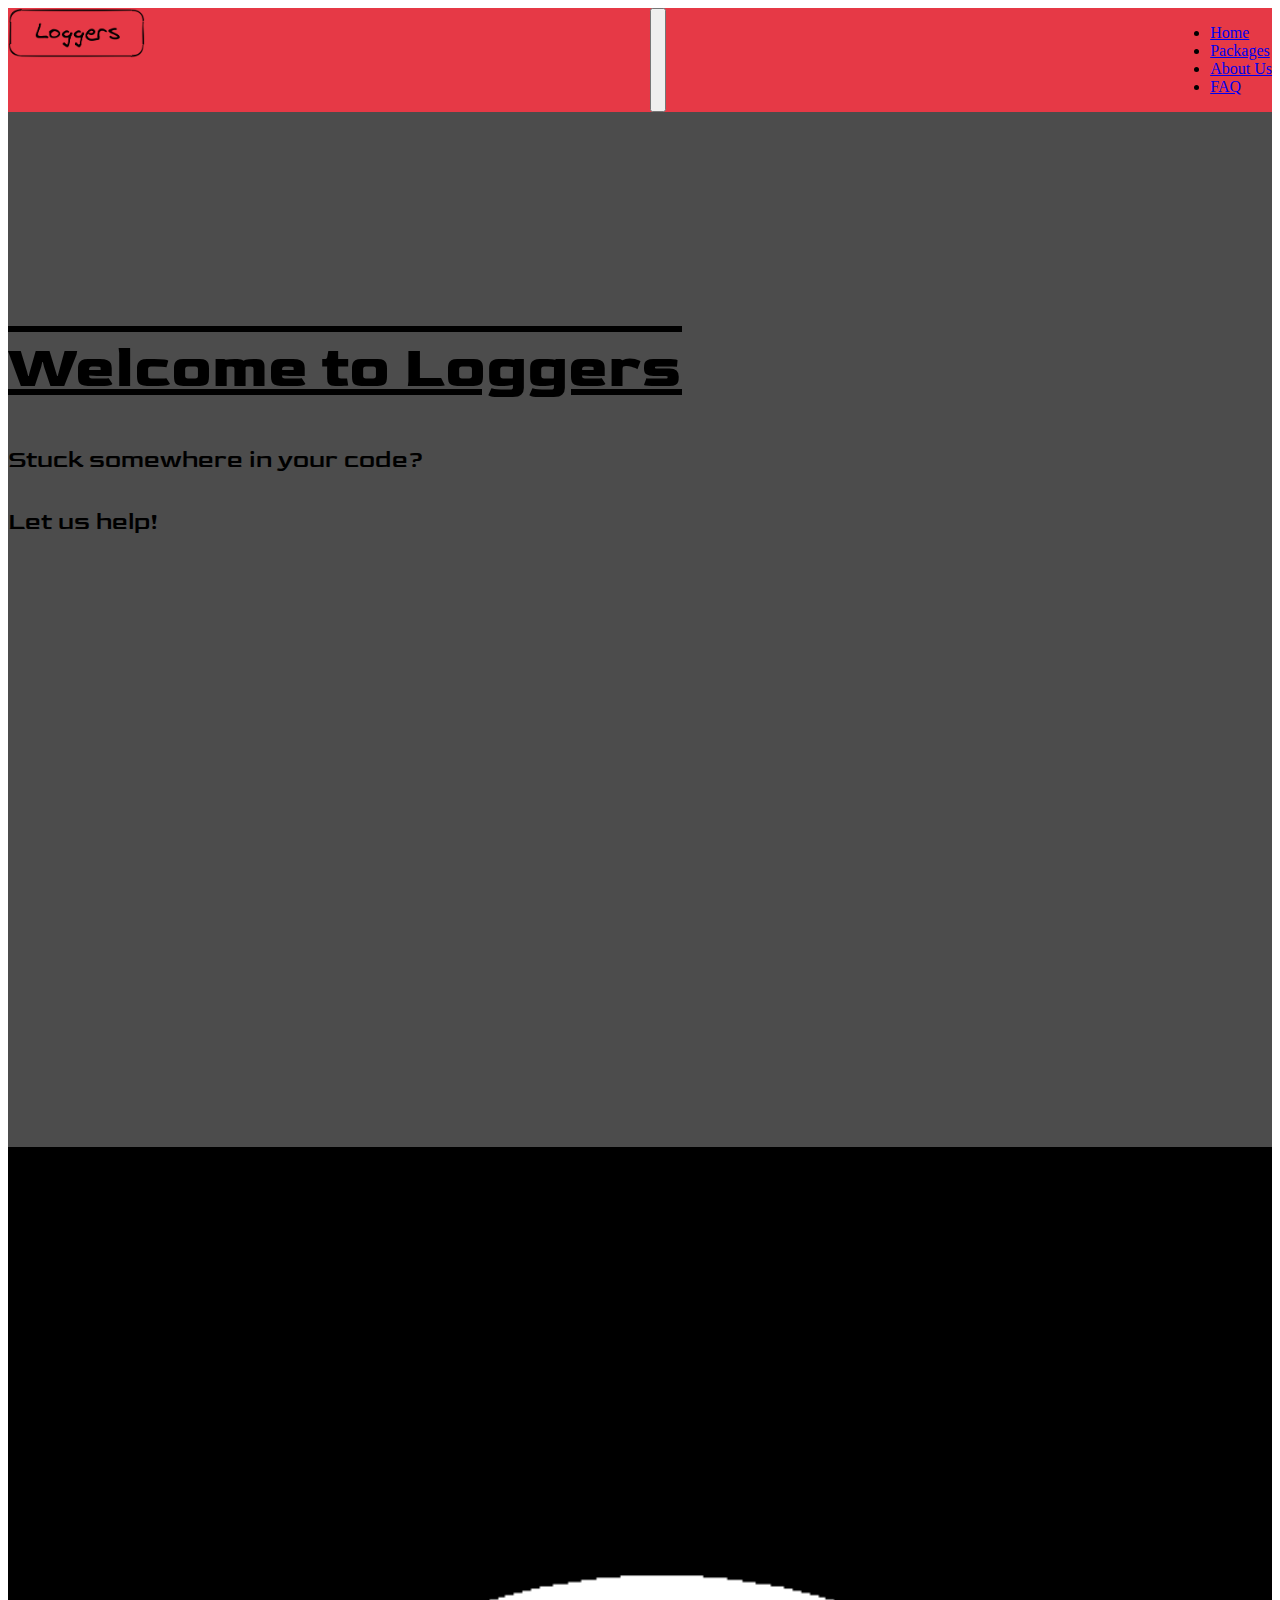
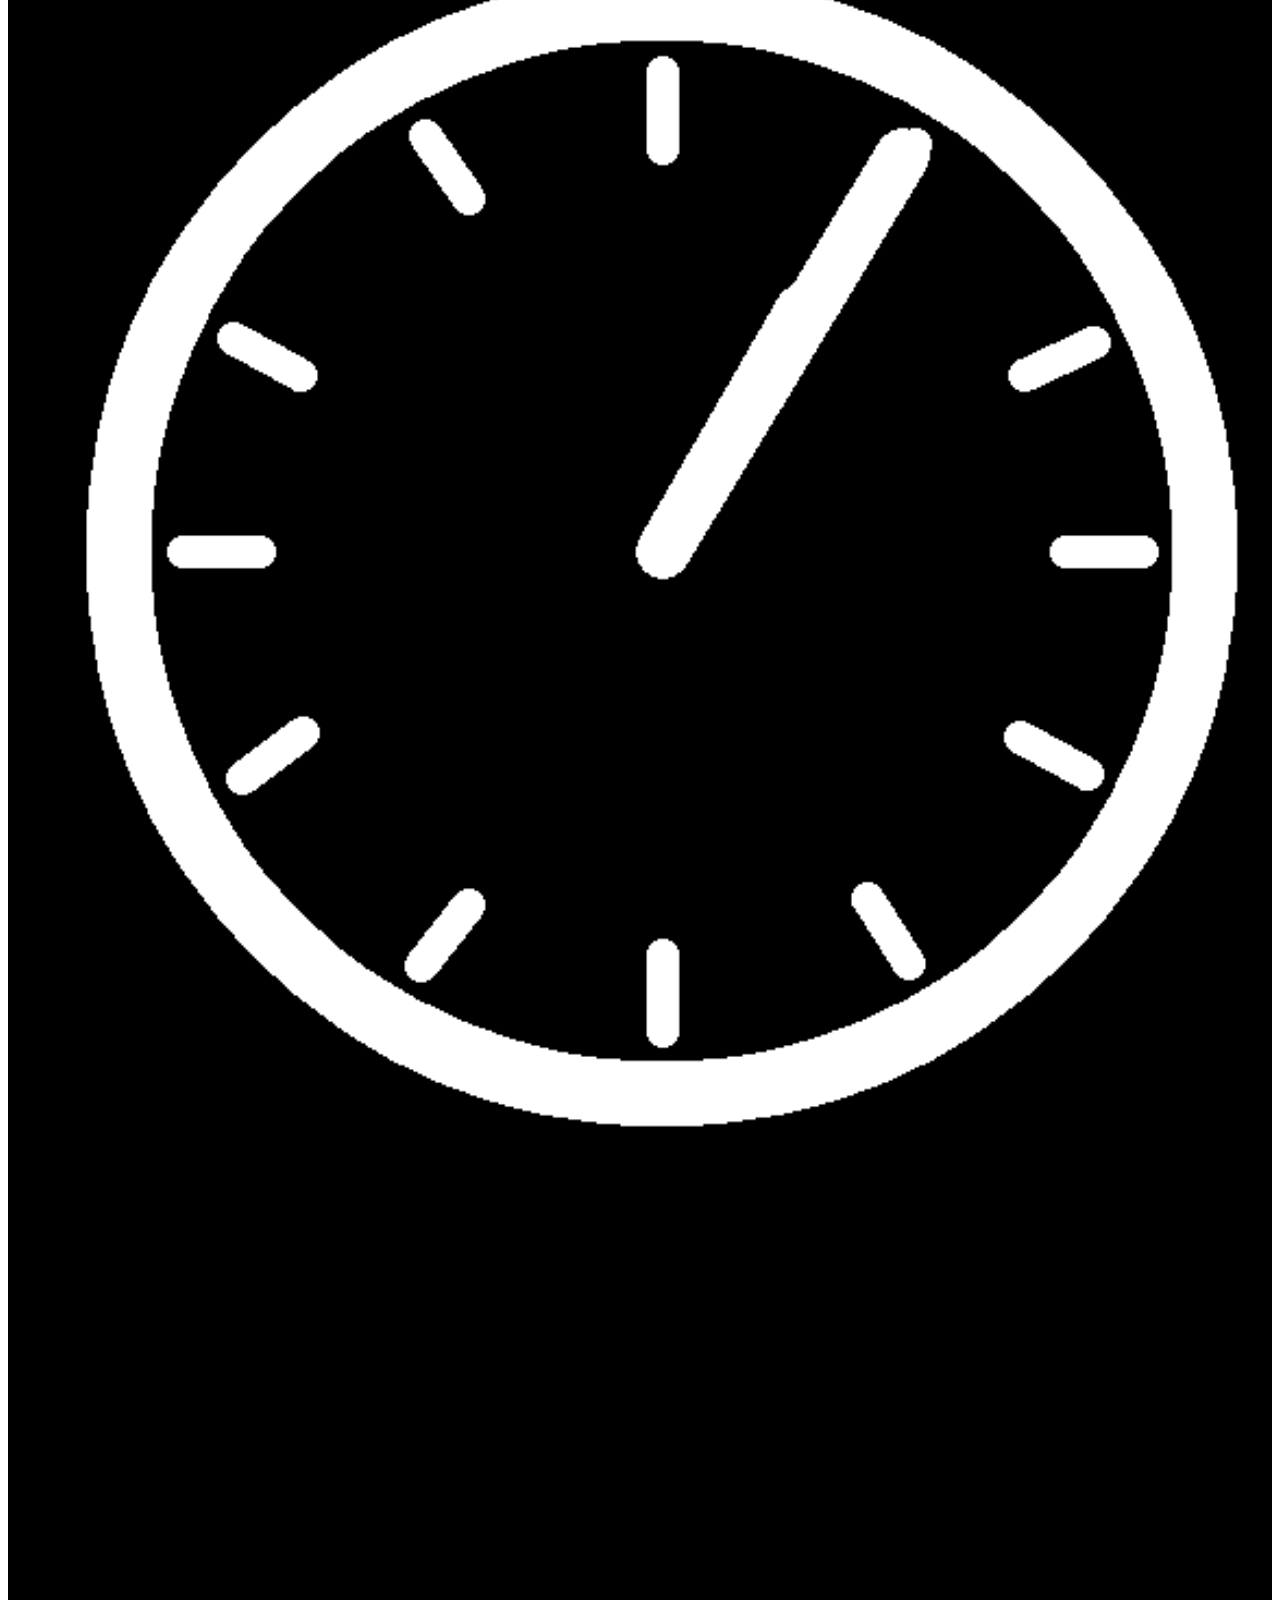
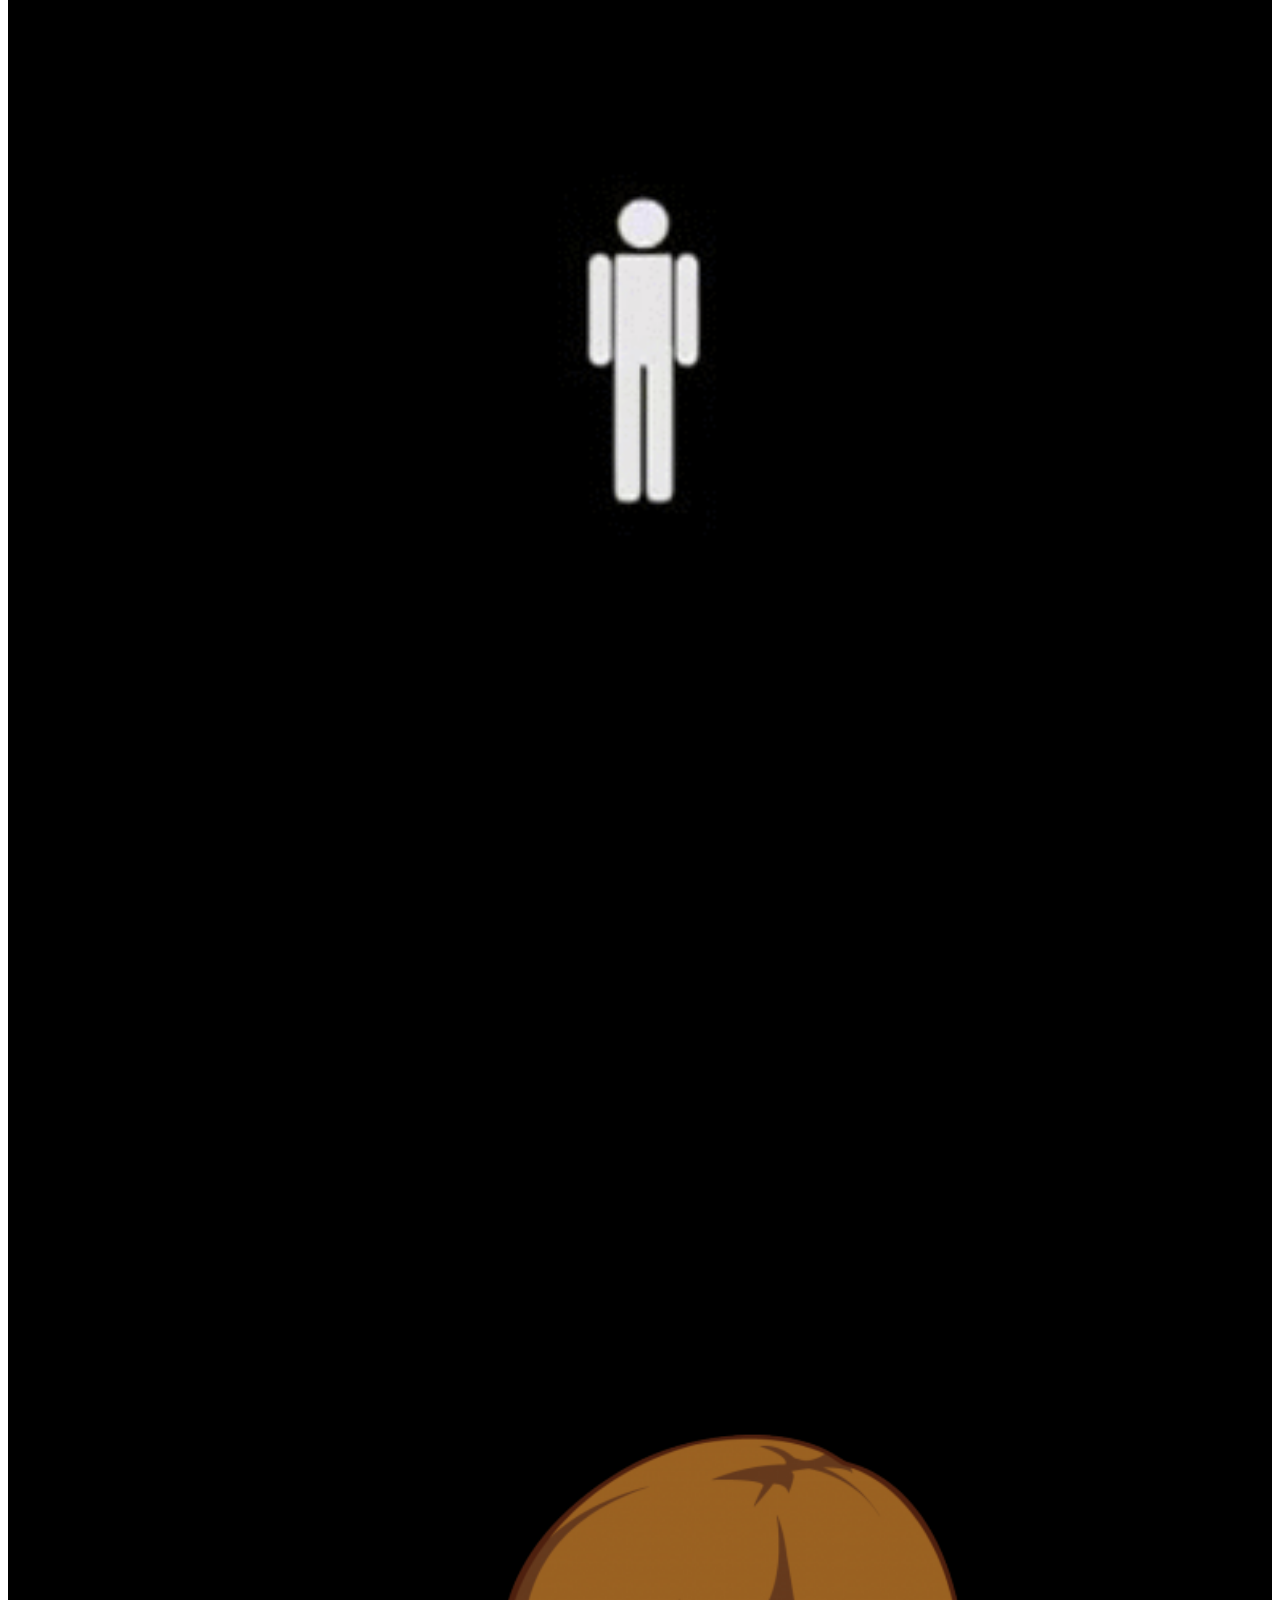
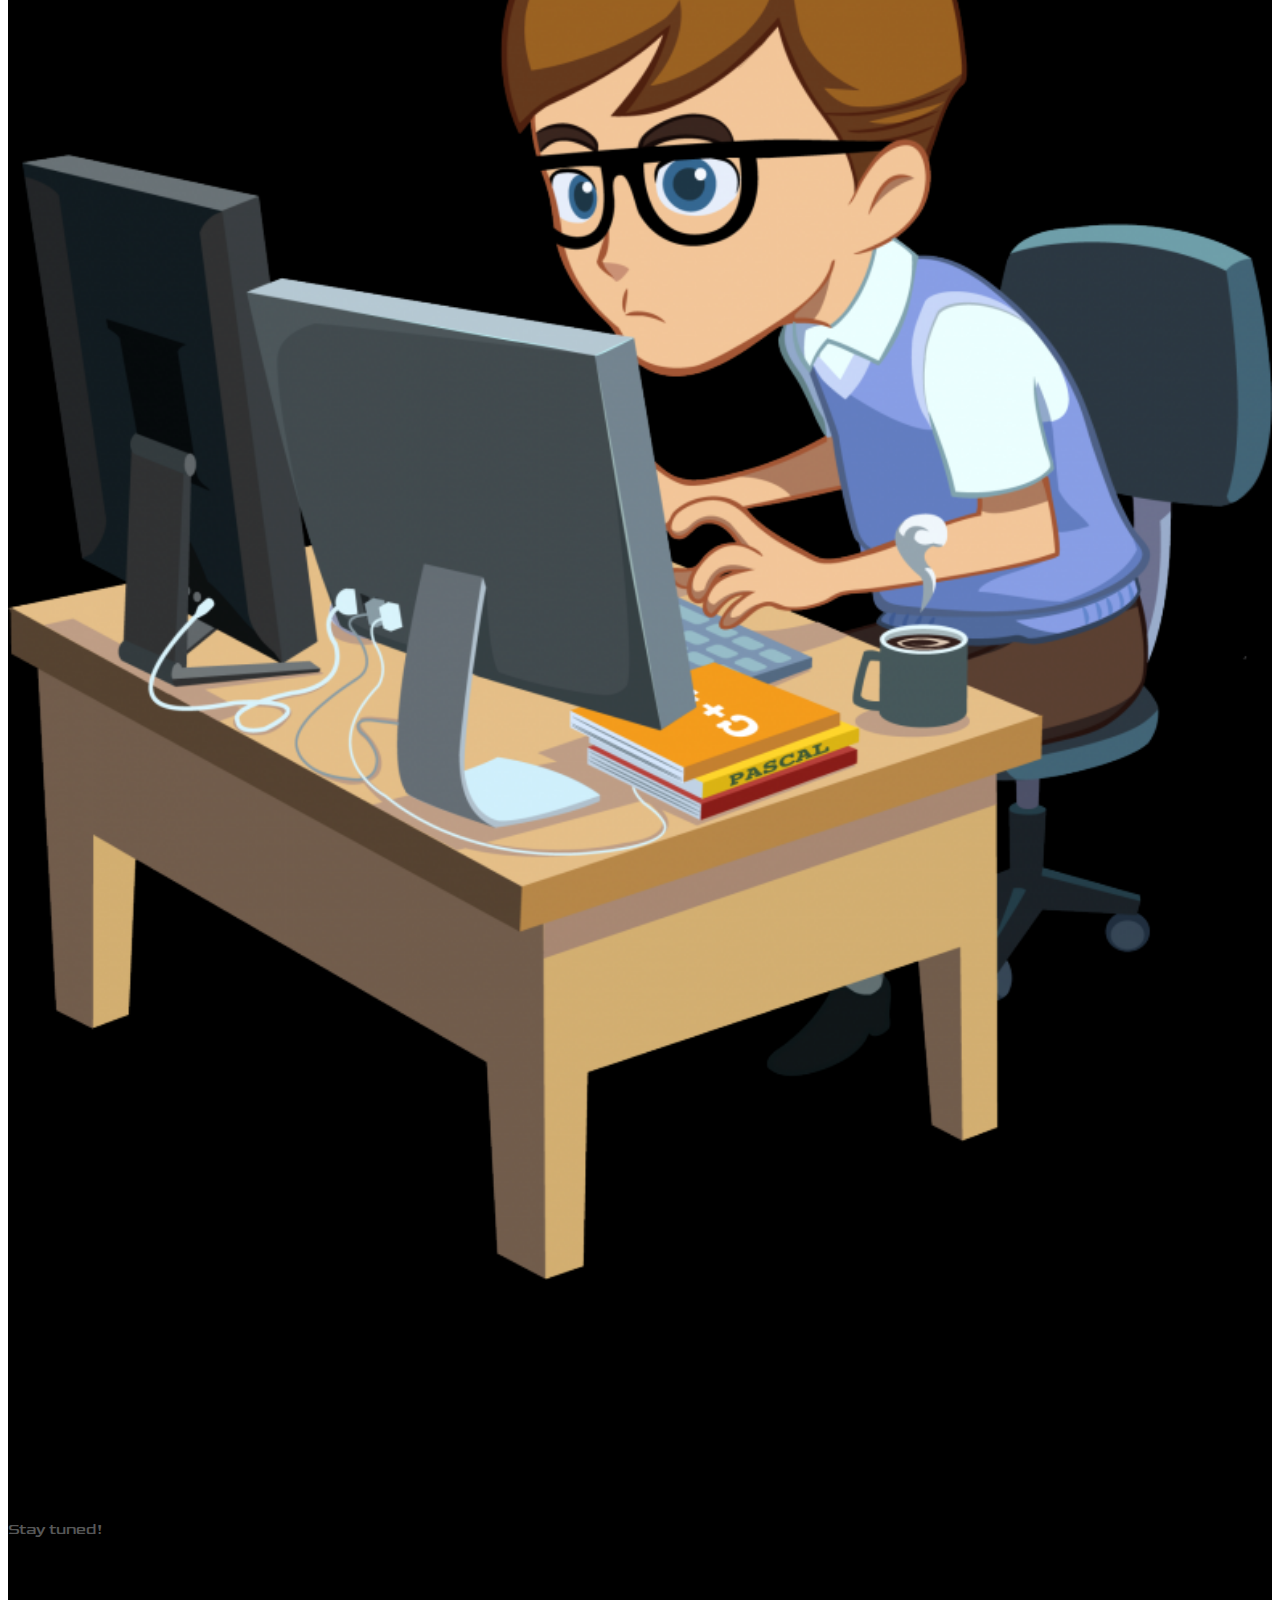
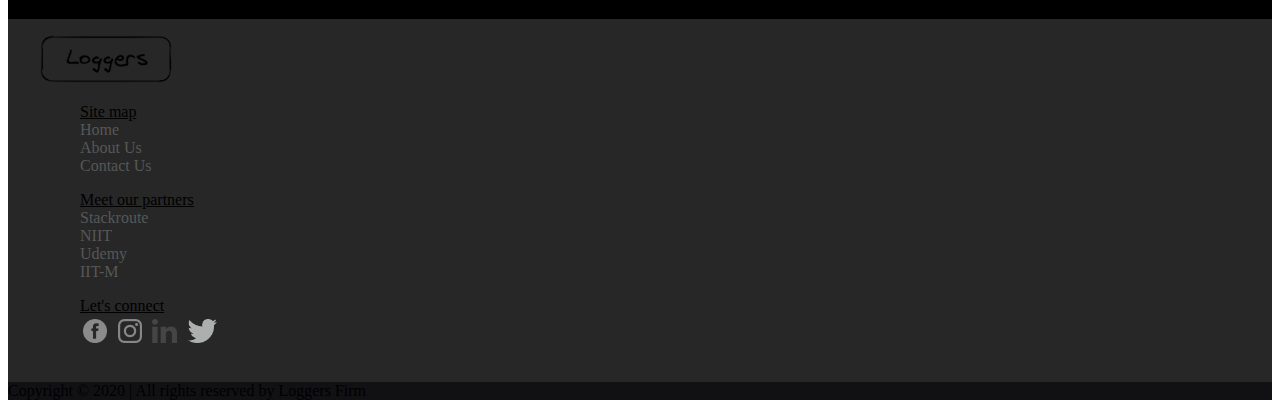
<file: index.html>
<!DOCTYPE html>
<html lang="en">

<head>
    <meta charset="UTF-8">
    <meta name="viewport" content="width=device-width, initial-scale=1.0">
    <meta name="application-name" content="Loogers Inc.">
    <meta name="author" content="Anugrah Mishra">
    <meta name="description" content="Loggers is an upcoming live support system for programmers">
    <meta name="keywords"
        content="programming, anugrah, loggers, support, help, live support, coder, coding, web development">


    <title>Loggers</title>

    <link rel="icon" href="images/title-icon-light.png">

    <link rel="stylesheet" href="https://cdn.jsdelivr.net/npm/bootstrap@4.5.3/dist/css/bootstrap.min.css"
        integrity="sha384-TX8t27EcRE3e/ihU7zmQxVncDAy5uIKz4rEkgIXeMed4M0jlfIDPvg6uqKI2xXr2" crossorigin="anonymous">
    <link rel="stylesheet" href="styles/homePageStyles.css">

    <link rel="preconnect" href="https://fonts.gstatic.com">
    <link href="https://fonts.googleapis.com/css2?family=Goldman:wght@400;700&display=swap" rel="stylesheet">

</head>

<body>

    <!-- Outer container -->
    <div class="container-fluid">

        <!-- Header > Navigation bar -->
        <header>
            <nav class="navbar navbar-expand-md navbar-light">
                <a href="#" class="navbar-brand ">
                    <img src="images/nav-icon-1.png" alt="Logo" class="navigation-logo">
                </a>

                <button class="navbar-toggler" type="button" data-toggle="collapse"
                    data-target="#navbarSupportedContent" aria-controls="navbarSupportedContent" aria-expanded="false"
                    aria-label="Toggle navigation">
                    <span class="navbar-toggler-icon"></span>
                </button>

                <div class="collapse navbar-collapse" id="navbarSupportedContent">
                    <ul class="navbar-nav ml-auto">
                        <li class="nav-item active">
                            <a href="#" class="nav-link">Home</a>
                        </li>

                        <li class="nav-item">
                            <a href="Packages/index.html" class="nav-link">Packages</a>
                        </li>

                        <li class="nav-item">
                            <a href="AboutUs/index.html" class="nav-link">About Us</a>
                        </li>

                        <li class="nav-item">
                            <a href="FAQ/index.html" class="nav-link">FAQ</a>
                        </li>
                    </ul>
                </div>
            </nav>
        </header>

        <!-- Hero Unit -->
        <section class="jumbotron jumbotron-fluid text-center">
            <div class="jumbotron-contents">
                <h1 class="jumbotron-head text-light">
                    Welcome to Loggers
                </h1>
                <p class="lead text-light jumbotron-lead">
                    Stuck somewhere in your code? <br /> <br />Let us help!
                </p>
            </div>

            <div class="jumbotron-overlay-1"></div>
            <div class="jumbotron-overlay-2"></div>
        </section>

        <!-- Page body -->
        <main class="container-fluid page-body">
            <div class="row banner banner-odd">
                <div class="banner-content text-light col-md-8 col-xs-12">
                    <div class="banner-head display-3 text-center text-success"> Hastle free coding is coming! </div>
                    <div class="banner-lead text-center text-secondary"> Now code hastle free with 24/7 available live
                        community support! </div>
                </div>
                <div class="banner-image-div col-md-4 col-xs-12">
                    <img src="images/banner-images/clock.gif" alt="Clock" class="banner-image img-fluid">
                </div>
            </div>

            <div class="row banner banner-odd">
                <div class="banner-image-div col-md-4 col-xs-12">
                    <img src="images/banner-images/increasing-community.gif" alt="Increasing community"
                        class="banner-image img-fluid">
                </div>
                <div class="banner-content text-light col-md-8 col-xs-12">
                    <div class="banner-head display-3 text-center text-info"> Supported by a huge community </div>
                    <div class="banner-lead text-center text-secondary"> Join the continously expanding community </div>
                </div>
            </div>

            <div class="row banner banner-odd">
                <div class="banner-content text-light col-md-8 col-xs-12">
                    <div class="banner-head display-3 text-center text-warning"> Also, we are HIRING! </div>
                    <div class="banner-lead text-center text-secondary"> Are you a good developer, come with us! </div>
                </div>
                <div class="banner-image-div col-md-4 col-xs-12">
                    <img src="images/banner-images/banner-coding-1.png" alt="Coder guy" class="banner-image img-fluid">
                </div>
            </div>

            <div class="row banner banner-coming-soon text-center">
                <div class="col-12 banner-head display-2 text-center">
                    Stay tuned!
                </div>
            </div>

        </main>

        <footer class="footer text-light container-fluid">
            <div class="footer-large row">
                <div class="container">
                    <div class="row mb-5">
                        <div class="col-12 text-left">
                            <img src="images/nav-icon-1.png" alt="Logo" class="footer-logo">
                        </div>
                    </div>

                    <div class="row">
                        <div class="col-sm-4">
                            <ul class="footer-list">
                                <li class="display-5 footer-head">Site map</li>
                                <li><a href="#" class="footer-link"> Home </a> </li>
                                <li><a href="#" class="footer-link"> About Us </a> </li>
                                <li><a href="#" class="footer-link"> Contact Us </a> </li> 
                            </ul>

                        </div>

                        <div class="col-sm-4">
                            <ul class="footer-list">
                                <li class="display-5 footer-head">Meet our partners</li>
                                <li><a href="#" class="footer-link"> Stackroute </a> </li>
                                <li><a href="#" class="footer-link"> NIIT </a> </li>
                                <li><a href="#" class="footer-link"> Udemy </a> </li> 
                                <li><a href="#" class="footer-link"> IIT-M </a> </li> 
                            </ul>
                        </div>

                        <div class="col-sm-4">
                            <!-- <p class="footer-head"> Let's connect! </p> -->
                            <ul class="footer-list social-list">
                                <li class="display-5 footer-head" style="display:block;">Let's connect</li>
                                <li><a href="#" class="footer-link">
                                    <img src="images/facebook-logo.png" alt="Facebook" class="social-icon">
                                </a></li>
                                <li><a href="#" class="footer-link">
                                    <img src="images/instagram-logo.png" alt="Instagram" class="social-icon">
                                </a></li>
                                <li><a href="#" class="footer-link">
                                    <img src="images/linkedin-logo-2.png" alt="LinkedIn" class="social-icon">
                                </a></li>
                                <li><a href="#" class="footer-link">
                                    <img src="images/twitter-logo.png" alt="Twitter" class="social-icon">
                                </a></li>
                            </ul>
                        </div>
                    </div>
                </div>
            </div>

            <div class="footer-strip row text-center">
                <span class="col-sm-12">
                    Copyright
                    <span class="copyright">&copy;</span>
                    <!-- <img src="images/copyright.png" alt="copyright" class="img-copyright">  -->
                    2020 | All rights reserved by Loggers Firm
                </span>
            </div>
        </footer>

    </div>

    <script src="https://code.jquery.com/jquery-3.5.1.slim.min.js"
        integrity="sha384-DfXdz2htPH0lsSSs5nCTpuj/zy4C+OGpamoFVy38MVBnE+IbbVYUew+OrCXaRkfj"
        crossorigin="anonymous"></script>
    <script src="https://cdn.jsdelivr.net/npm/bootstrap@4.5.3/dist/js/bootstrap.bundle.min.js"
        integrity="sha384-ho+j7jyWK8fNQe+A12Hb8AhRq26LrZ/JpcUGGOn+Y7RsweNrtN/tE3MoK7ZeZDyx"
        crossorigin="anonymous"></script>
</body>

</html>
</file>
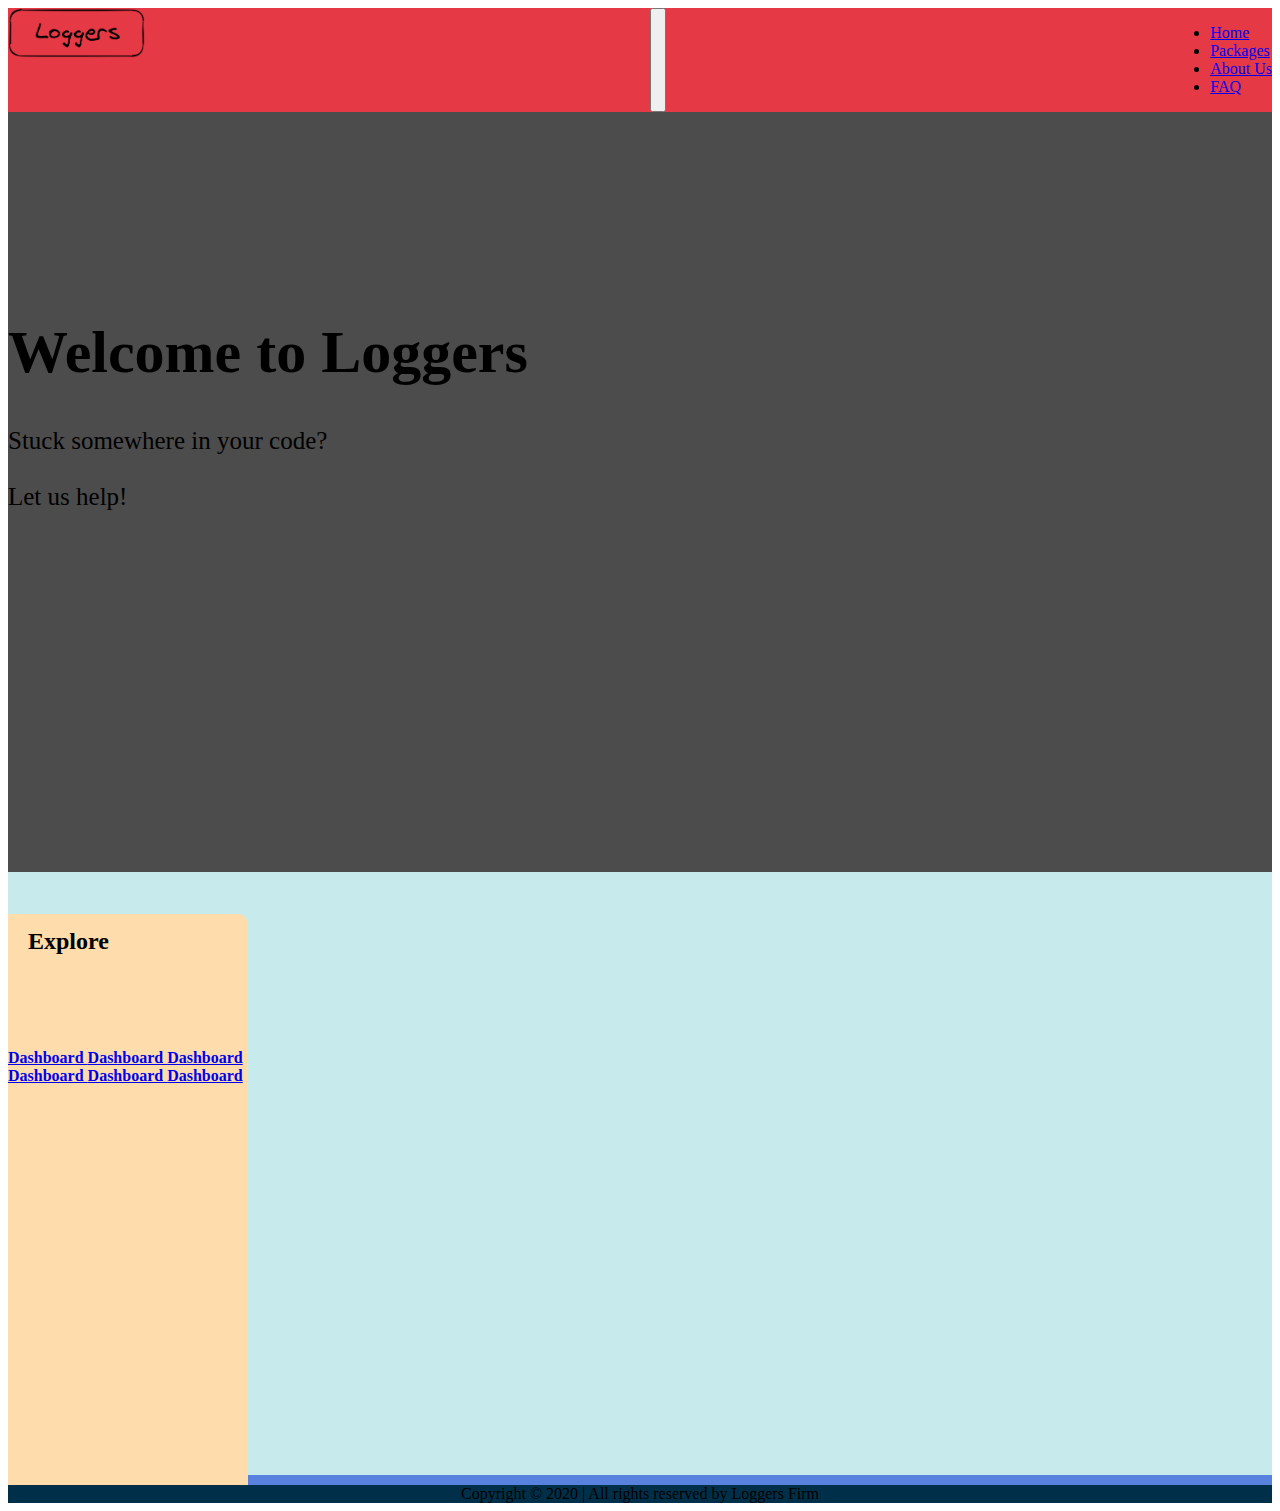
<file: AboutUs/index.html>
<!DOCTYPE html>
<html lang="en">
    <head>
        <meta charset="UTF-8">
        <meta name="viewport" content="width=device-width, initial-scale=1.0">
        <title>Loggers</title>

        <link rel="stylesheet" href="https://cdn.jsdelivr.net/npm/bootstrap@4.5.3/dist/css/bootstrap.min.css" integrity="sha384-TX8t27EcRE3e/ihU7zmQxVncDAy5uIKz4rEkgIXeMed4M0jlfIDPvg6uqKI2xXr2" crossorigin="anonymous">
        <link rel="stylesheet" href="../styles/innerPageStyles.css">
    </head>
    <body>

        <div class="container-fluid">
            <header>
                <nav class="navbar navbar-expand-md navbar-light">
                    <a href="#" class="navbar-brand ">
                        <img src="../images/nav-icon-1.png" alt="Logo" class="navigation-logo">
                    </a>

                    <button class="navbar-toggler" type="button" data-toggle="collapse" data-target="#navbarSupportedContent" aria-controls="navbarSupportedContent" aria-expanded="false" aria-label="Toggle navigation">
                        <span class="navbar-toggler-icon"></span>
                    </button>
                    
                    <div class="collapse navbar-collapse" id="navbarSupportedContent">
                        <ul class="navbar-nav ml-auto">
                            <li class="nav-item active">
                                <a href="#" class="nav-link">Home</a>
                            </li>

                            <li class="nav-item">
                                <a href="#" class="nav-link">Packages</a>
                            </li>

                            <li class="nav-item">
                                <a href="#" class="nav-link">About Us</a>
                            </li>

                            <li class="nav-item">
                                <a href="#" class="nav-link">FAQ</a>
                            </li>
                        </ul>
                    </div>
                </nav>
            </header>

            <section class="jumbotron jumbotron-fluid text-center">
                <div class="jumbotron-contents">
                    <h1 class="jumbotron-head text-light">
                        Welcome to Loggers
                    </h1>
                    <p class="lead text-light jumbotron-lead">
                        Stuck somewhere in your code? <br /> <br />Let us help!
                    </p>
                </div>
                
                <div class="jumbotron-overlay-1"></div>
                <div class="jumbotron-overlay-2"></div>
            </section>

            <section class="container-fluid page-body">
                <div class="row">
                    <section class="body-sidebar border-right col-lg-3 col-md-3">
                        <div class="sidebar-heading"> Explore </div>
                        <div class="list-group list-group-flush">
                            <a href="#" class="list-group-item list-group-item-action"> Dashboard </a>
                            <a href="#" class="list-group-item list-group-item-action"> Dashboard </a>
                            <a href="#" class="list-group-item list-group-item-action"> Dashboard </a>
                            <a href="#" class="list-group-item list-group-item-action"> Dashboard </a>
                            <a href="#" class="list-group-item list-group-item-action"> Dashboard </a>
                            <a href="#" class="list-group-item list-group-item-action"> Dashboard </a>
                        </div>
                    </section>

                    <section class="body-content col-lg-9 col-md-9">
                        
                        <section class="body-content-section col-sm-12 text-light">
                            <span>
                                Lorem ipsum dolor sit, amet consectetur adipisicing elit. Necessitatibus et blanditiis laudantium expedita aliquid perferendis voluptatibus hic porro nobis fugit molestias repellat molestiae delectus recusandae deserunt, quo, autem asperiores officia!
                                Culpa perferendis facilis nostrum optio quis suscipit et magnam animi aut! Eveniet sunt ad, veritatis vero voluptas voluptatum doloremque molestias sint itaque esse laboriosam fuga blanditiis nam iste exercitationem ab!
                                Recusandae eos doloribus neque aperiam ducimus, provident voluptatem ad fuga assumenda? Doloribus modi recusandae aperiam tempora dicta quod magnam delectus, nobis et iste dolore id quas ipsum placeat! Consequatur, sint?
                                Quasi dignissimos eveniet facere in, eum corrupti debitis voluptate quibusdam, aliquid, asperiores molestiae. Sint laborum, blanditiis cumque totam excepturi harum, officia veniam quia sunt enim recusandae? Illum accusamus deleniti dignissimos!
                                Reiciendis, porro? Maiores numquam minus, necessitatibus saepe magnam maxime, facilis labore ratione, rem quibusdam reiciendis sunt! Sapiente officia totam aut ut cumque, aspernatur nemo in error eaque, ab dicta vero?
                                Pariatur, nostrum eum itaque excepturi reiciendis corporis ratione tempore corrupti sequi? Minima perspiciatis soluta libero, molestiae, laboriosam non maxime ullam magnam tempora veniam repellendus cupiditate quaerat architecto ex recusandae velit.
                                Sequi consequatur distinctio optio expedita, commodi mollitia facilis voluptates quae. Incidunt repellendus eaque eum vero quis corporis velit nisi blanditiis nihil, quo quasi amet dolor ratione perferendis sint excepturi aut.
                                Quia dolores, perferendis, voluptates nemo quos rem culpa doloribus quidem enim dolorem excepturi repellat, quas sed ut! Temporibus quidem dicta saepe nulla, natus ipsum praesentium quam alias vitae! Similique, dolor?
                                Ducimus sapiente, eos consequatur ipsum praesentium commodi nemo tenetur rerum aliquam, pariatur facilis? Placeat voluptatum vero iusto pariatur veritatis numquam, ullam nemo iure magni sapiente cum veniam error architecto hic!
                                Quam, id iste natus, suscipit et, cumque ex sit officia quia possimus modi eius temporibus consectetur? Quibusdam velit adipisci, iste nam magni nisi eius? Velit beatae eos accusamus sed optio!
                            </span>
                            <div class="body-content-section-overlay col-sm-12"></div>
                        </section>
                    </section>
                </div>
                
            </section>

            <footer class="footer text-center text-light row">
                <span class="col-sm-12">
                    Copyright
                    <span class="copyright">&copy;</span>
                    <!-- <img src="images/copyright.png" alt="copyright" class="img-copyright">  -->
                    2020 | All rights reserved by Loggers Firm
                </span>
            </footer>

        </div>

        <script src="https://code.jquery.com/jquery-3.5.1.slim.min.js" integrity="sha384-DfXdz2htPH0lsSSs5nCTpuj/zy4C+OGpamoFVy38MVBnE+IbbVYUew+OrCXaRkfj" crossorigin="anonymous"></script>
        <script src="https://cdn.jsdelivr.net/npm/bootstrap@4.5.3/dist/js/bootstrap.bundle.min.js" integrity="sha384-ho+j7jyWK8fNQe+A12Hb8AhRq26LrZ/JpcUGGOn+Y7RsweNrtN/tE3MoK7ZeZDyx" crossorigin="anonymous"></script>
    </body>
</html>



<!-- was it necessary to store the td items of filteredRow in other array? we could've just used the issueTypeIndex to get the value of count. -->
</file>
<file: styles/homePageStyles.css>
/* Outer container */
.container-fluid {
    padding: 0;
    overflow-x: hidden;
}

/* Navbar */
.navbar {
    background-color: #E63946;
    display: flex;
    justify-content: space-between;
    overflow: hidden;
}

.navigation-logo {
    max-height: 50px;
}

.nav-item:hover {
    color: #000;
}

.nav-link:hover {
    padding-top: 30%;
    background-color: #F1FAEE;
    color: #000000;
}

/* Jumbotron */
.jumbotron {
    background-image: url('https://kinsta.com/wp-content/uploads/2020/04/code-review-tools-1024x512.png');
    background-repeat: no-repeat;
    background-size: cover;
    background-attachment: fixed;
    position: relative;
    height: calc(100vh - 25px);
    display: flex;
    align-items: center;
    justify-content: center;
    overflow: hidden;
    padding-top: 10em;
    margin: 0;
}

.jumbotron-overlay-1 {
    height: 110%;
    width: 100vw;
    position: absolute;
    top: 0;
    left: 0;
    opacity: 0.7;
    background-color: #000;
    z-index: 1;
}

.jumbotron-overlay-2 {
    height: 100%;
    width: 100vw;
    position: absolute;
    top: 0;
    left: 0;
    opacity: 0;
    background-color: #000;
    z-index: 4
}

.jumbotron-contents {
    z-index: 2;
    position: relative;
    top: 0;
    left: 0;
    height: 90%;
    width: 100%;
    margin-bottom: 3em;
}

.jumbotron-head {
    font-size: 50px;
    font-weight: 550;
    text-decoration: underline overline;
    font-family: 'Goldman', cursive;
}

.jumbotron-lead {
    font-family: 'Goldman', cursive;
    font-size: 15px;
    margin-bottom: 2em;
}

.page-body {
    background-color: #000;
}

.banner {
    margin: 0;
    padding: 10em 0;
}

.banner-coming-soon {
    padding: 5em 0;
    color:rgb(86, 87, 87)
}

.banner-content {
    display: flex;
    flex-direction: column;
    justify-content: center;
}

.banner-head {
    font-family: 'Goldman', cursive;
}

.banner-lead {
    padding: 2em 1em;
    text-align: justify;
    font-size: x-large;
}

.banner-image-div {
    display: flex;
    align-items: center;
    justify-content: center;
}

.banner-image {
    height: auto;
    width: 100%;
    
}

/* Footer */
.footer {
    height: fit-content;
    /* background-color: #003049; */
    background-color: rgb(17, 17, 20);
    justify-content: center;
    align-items: center;
}

.footer-large {
    background-color:rgb(39, 39, 39) ;
    padding: 1em 2em;
}

.footer-logo {
    height: 3em;
}

.footer-list {
    list-style: none;
}

.footer-link {
    color: rgb(86, 87, 87);
    text-decoration: none;
}

.footer-link:hover {
    color:rgb(156, 156, 179);
    text-decoration: none;
}

.footer-head {
    text-decoration: underline;
}

.social-icon {
    height: 1.5em;
    margin: 0.2em;
}

.social-icon:hover {
    height: 2em;
    margin: 0.4em;
    transition-duration: 0.4s;
}

.social-list li {
    display: inline;
}

.fooer-strip {
    padding: 2em 0;
}

.img-copyright {
    height: 15px;
    padding: 0 5px 3px 5px;
}

/* Media queries */
@media (min-width: 768px) {

    .jumbotron-head {
        font-size: 60px;
    }

    .jumbotron-lead {
        font-size: 25px;
        margin-bottom: 2em;
    }

    .page-body {
        padding-top: 3em;
    }
}

@media (max-width: 768px) {

    .banner {
    	padding: 2em 0;
    }
    
    .banner-image-div {
        order: 1;
    }

    .banner-content {
        order: 2;
    }

    .banner-image-div {
        height: 60%;
        width: 60%;
        margin: 2em auto;   
    }

    .banner-head {
        font-size: 2.5em;
    }
}
</file>
<file: styles/innerPageStyles.css>
/* Outer container */
.container-fluid {
    padding: 0;
    overflow-x: hidden;
}

/* Navbar */
.navbar {
    background-color: #E63946;
    display: flex;
    justify-content: space-between;
    overflow: hidden;
}

.navigation-logo {
    max-height: 50px;
}

.nav-item:hover {
    color: #000;
}

.nav-link:hover {
    padding-top: 30%;
    background-color: #F1FAEE;
    color: #000000;
}

/* Jumbotron */
.jumbotron {
    background-image: url('https://kinsta.com/wp-content/uploads/2020/04/code-review-tools-1024x512.png');
    background-repeat: no-repeat;
    background-size: cover;
    background-attachment: fixed;
    position: relative;
    height: 600px;
    display: flex;
    align-items: center;
    justify-content: center;
    overflow: hidden;
    padding-top: 10em;
    margin: 0;
}

.jumbotron-overlay-1 {
    height: 110%;
    width: 100vw;
    position: absolute;
    top: 0;
    left: 0;
    opacity: 0.7;
    background-color: #000;
    z-index: 1;
}

.jumbotron-overlay-2 {
    height: 100%;
    width: 100vw;
    position: absolute;
    top: 0;
    left: 0;
    opacity: 0;
    background-color: #000;
    z-index: 4
}

.jumbotron-contents {
    z-index: 2;
    position: relative;
    top: 0;
    left: 0;
    height: 90%;
    width: 100%;
    margin-bottom: 3em;
}

.jumbotron-head {
    font-size: 40px;
    font-weight: 550;
}

.jumbotron-lead {
    font-size: 15px;
    margin-bottom: 2em;
}

/* Page body */
.page-body {
    display: flex;
    background-color: #c7ebec;
    padding-top: 2em;
}

.body-sidebar {
    background-color: #fedcab;
    width: 15rem;
    height: calc(100% - 10px);
    margin-left: -15rem;
    position: sticky; 
    position: -webkit-sticky;
    top: 10px;
    border-top-right-radius: 10px;
}

.sidebar-heading {
    padding: 0.875rem 1.25rem;
    font-size: 1.5rem;
    font-weight: bold;
    margin-bottom: 5rem;
}

.list-group-item {
    background-color: rgba(12, 34,76, 0);
    font-weight: 600;
}

.body-content {
    background-color: #234dd6ab;
    min-width: 100vw;
    margin-bottom: 3em;
    padding: 3em 1em 2em 1em;
    text-align: justify;
    border-top-left-radius: 20px;
    border-bottom-left-radius: 20px;
}

.body-content-section {
    padding: 1.5em;
    border-top-right-radius: 2rem;
    border-bottom-left-radius: 2rem;
    border-bottom-right-radius: 2rem;
    background-color: #5473fa;
    height: fit-content;
    background-image: url('https://mooka.ie/img/sliderimages/slider-services-background.jpg');
    background-repeat: no-repeat;
    background-size: cover;
    background-attachment: fixed;
    position: relative;
}

.body-content-section-overlay {
    z-index: 3;
    background-color:rgba(0, 0, 0, 0.5);
    height: 100%;
    width: 100%;
    position: absolute;
    top: 0;
    left: 0;
    border-top-right-radius: 40px;
    border-bottom-right-radius: 40px;
    border-bottom-left-radius: 40px;
}

.body-content-section > span {
    z-index: 30;
    position: relative;
}

.footer {
    height: fit-content;
    background-color: #003049;
    display: flex;
    justify-content: center;
    align-items: center;
}

.img-copyright {
    height: 15px;
    padding: 0 5px 3px 5px;
}

/* Media queries */
@media (min-width: 768px) {

    .body-sidebar {
        margin-left: 0;
    }

    .body-content {
        min-width: 0;
        width: 100%;
        padding-left: 2rem;
        border-left: 3px solid #c8cfc6;
        height: 100%;
        padding-right: 2em;
    }

    .jumbotron-head {
        font-size: 60px;
    }

    .jumbotron-lead {
        font-size: 25px;
        margin-bottom: 2em;
    }
}
</file>
